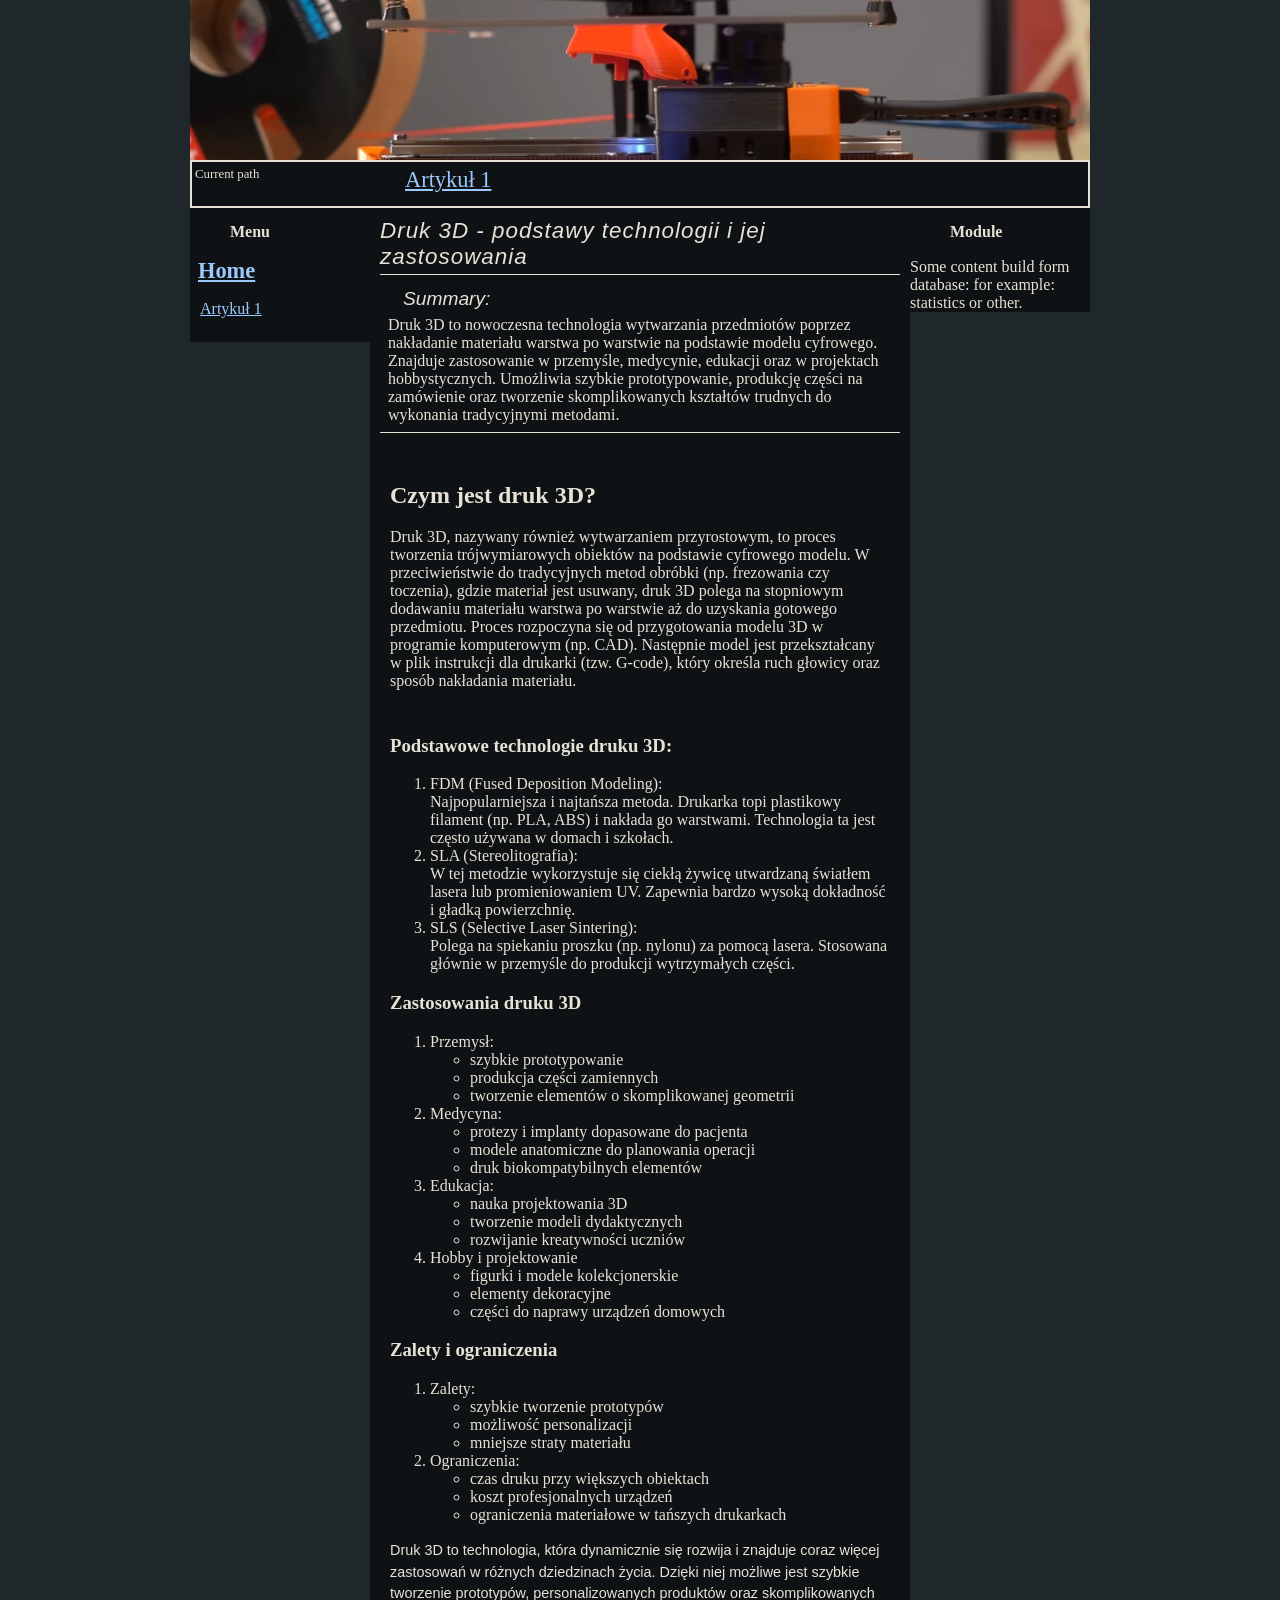
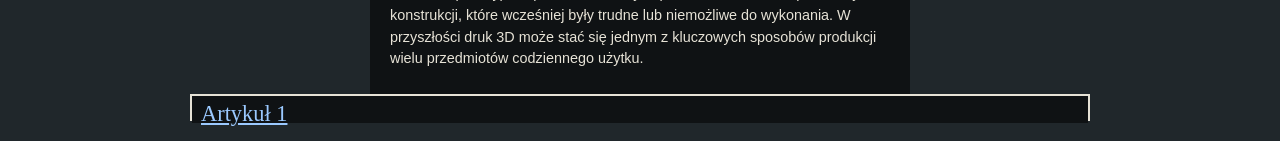
<file: Article_1.html>
<!DOCTYPE html>
<html lang="pl">

<head>
    <title>Untitled 2</title>
    <meta charset="UTF-8">
    <meta name="description"
        content="Druk 3D – poznaj podstawy technologii, jej zastosowania w przemyśle, medycynie i edukacji oraz dowiedz się, jak działa nowoczesne wytwarzanie przyrostowe.">
    <title>Druk 3D – podstawy i zastosowania</title>
    <link href="style.css" rel="stylesheet" type="text/css" />
    <style type="text/css">
    </style>
</head>

<body>

    <div id="masthead">
        <img src="Pictures/Baner2.jpg" width="900" height="160" alt="Baner" fetchpriority="high">
    </div>

    <div id="top_nav">
        <div id="top_nav_box">
            <div class="path">Current path</div>
            <div class="link_nav"><a href="Article_1.html"> Artykuł 1 </a></div>
        </div>
    </div>
    <div id="container">
        <!-- -->
        <div id="left_col">
            <!-- -->
            <div class="module">
                <div class="module_title">Menu</div>
                <div class="module_content">
                    <div class="link_selected"><a href="index.html"> Home </a></div>
                    <div class="link"><a href="Article_1.html"> Artykuł 1 </a></div>
                </div>
            </div>
        </div>

        <div id="page_content">
            <div class="article">
                <div class="article_title">
                    Druk 3D - podstawy technologii i jej zastosowania
                </div>
                <div class="article_summary">
                    <div>Summary:</div>
                    Druk 3D to nowoczesna technologia wytwarzania przedmiotów poprzez nakładanie materiału warstwa po
                    warstwie na podstawie modelu cyfrowego. Znajduje zastosowanie w przemyśle, medycynie, edukacji oraz
                    w projektach hobbystycznych. Umożliwia szybkie prototypowanie, produkcję części na zamówienie oraz
                    tworzenie skomplikowanych kształtów trudnych do wykonania tradycyjnymi metodami.
                </div>
                <div class="article_content">
                    <p class="p1">
                    <h2>Czym jest druk 3D?</h2>

                    Druk 3D, nazywany również wytwarzaniem przyrostowym, to proces tworzenia trójwymiarowych
                    obiektów na podstawie cyfrowego modelu. W przeciwieństwie do tradycyjnych metod obróbki (np.
                    frezowania czy toczenia), gdzie materiał jest usuwany, druk 3D polega na stopniowym dodawaniu
                    materiału warstwa po warstwie aż do uzyskania gotowego przedmiotu.

                    Proces rozpoczyna się od przygotowania modelu 3D w programie komputerowym (np. CAD). Następnie
                    model jest przekształcany w plik instrukcji dla drukarki (tzw. G-code), który określa ruch
                    głowicy oraz sposób nakładania materiału.
                    </p>

                    <p class="p2">
                    <h3>Podstawowe technologie druku 3D:</h3>
                    <ol>
                        <li>
                            FDM (Fused Deposition Modeling): <br>
                            Najpopularniejsza i najtańsza metoda. Drukarka topi plastikowy filament (np. PLA, ABS) i
                            nakłada go warstwami. Technologia ta jest często używana w domach i szkołach.
                        </li>
                        <li>
                            SLA (Stereolitografia): <br>
                            W tej metodzie wykorzystuje się ciekłą żywicę utwardzaną światłem lasera lub promieniowaniem
                            UV. Zapewnia bardzo wysoką dokładność i gładką powierzchnię.
                        </li>
                        <li>
                            SLS (Selective Laser Sintering): <br>
                            Polega na spiekaniu proszku (np. nylonu) za pomocą lasera. Stosowana głównie w przemyśle do
                            produkcji wytrzymałych części.
                        </li>
                    </ol>
                    </p>

                    <p class="p3">
                    <h3>Zastosowania druku 3D</h3>
                    <ol>
                        <li>
                            Przemysł:
                            <ul>
                                <li>szybkie prototypowanie</li>
                                <li>produkcja części zamiennych</li>
                                <li>tworzenie elementów o skomplikowanej geometrii</li>
                            </ul>
                        </li>
                        <li>
                            Medycyna:
                            <ul>
                                <li>protezy i implanty dopasowane do pacjenta</li>
                                <li>modele anatomiczne do planowania operacji</li>
                                <li>druk biokompatybilnych elementów</li>
                            </ul>
                        </li>
                        <li>
                            Edukacja:
                            <ul>
                                <li>nauka projektowania 3D</li>
                                <li>tworzenie modeli dydaktycznych</li>
                                <li>rozwijanie kreatywności uczniów</li>
                            </ul>
                        </li>
                        <li>
                            Hobby i projektowanie
                            <ul>
                                <li>figurki i modele kolekcjonerskie</li>
                                <li>elementy dekoracyjne</li>
                                <li>części do naprawy urządzeń domowych</li>
                            </ul>
                        </li>
                    </ol>
                    </p>

                    <p class="p4">
                    <h3>Zalety i ograniczenia</h3>
                    <ol>
                        <li>
                            Zalety:
                            <ul>
                                <li>szybkie tworzenie prototypów</li>
                                <li>możliwość personalizacji</li>
                                <li>mniejsze straty materiału</li>
                            </ul>
                        </li>
                        <li>
                            Ograniczenia:
                            <ul>
                                <li>czas druku przy większych obiektach</li>
                                <li>koszt profesjonalnych urządzeń</li>
                                <li>ograniczenia materiałowe w tańszych drukarkach</li>
                            </ul>
                        </li>
                    </ol>
                    </p>

                    <p class="p5">
                        Druk 3D to technologia, która dynamicznie się rozwija i znajduje coraz więcej zastosowań w
                        różnych dziedzinach życia. Dzięki niej możliwe jest szybkie tworzenie prototypów,
                        personalizowanych produktów oraz skomplikowanych konstrukcji, które wcześniej były trudne lub
                        niemożliwe do wykonania. W przyszłości druk 3D może stać się jednym z kluczowych sposobów
                        produkcji wielu przedmiotów codziennego użytku.
                    </p>
                </div>
            </div>
        </div>
        <!-- -->
        <div id="right_col">
            <!-- -->
            <div class="module">
                <div class="module_title">Module</div>
                <div class="module_content">
                    Some content build form database:
                    for example: statistics or other.
                </div>
            </div>
        </div>

    </div>
    <div class="czysc"></div>
    <div id="footer">
        <div class="footer_box">
            <div class="link_nav"><a href="Article_1.html"> Artykuł 1 </a></div>
        </div>
    </div>

</body>

</html>
</file>
<file: style.css>
﻿body {
	margin: 0 auto;
	width: 900px;
	padding: 0;
	color: #E6E2D6;
	background-color: #20272b;
}

a {
	color: #9BC9FF;
	text-decoration: underline;
}

div {
	position: static;
	border: none;
	float: none;
}

#masthead {
	width: 900px;
	height: 160px;
	background-color: silver;
	float: inherit;
}

#top_nav {
	padding: 2px 2px 2px 2px;
	float: none;
	width: 896px;
	height: 44px;
	background-color: #E6E2D6;
}

#top_nav_box {
	padding: 2px;
	float: none;
	width: 892px;
	height: 40px;
	background-color: #0F1214;
}

#container {
	float: none;
	width: 900px;
	background-color: #E6E2D6;
}

#left_col {
	float: left;
	margin: 0px;
	padding: 0px;
	width: 180px;
	background-color: #0F1214;
}

#right_col {
	float: left;
	margin: 0px;
	padding: 0px;
	width: 180px;
	background-color: #0F1214;
}

#page_content {
	float: left;
	margin: 0px;
	width: 520px;
	min-height: 500px;
	background-color: #0F1214;
	padding: 10px;
}

#footer {
	float: none;
	padding: 2px;
	width: 896px;
	height: 23px;
	background-color: #E6E2D6;
}

.footer_box {
	padding: 2px;
	float: none;
	width: 892px;
	height: 23px;
	background-color: #0F1214;
}


.link_nav {
	float: left;
	padding: 3px 2px 0px 2px;
	height: 40px;
	font-size: 1.4em;
	margin-left: 5px;
}

.link {
	padding-left: 10px;
	height: 40px;
	margin-bottom: 2px;
}

.link_selected {
	padding-left: 8px;
	height: 40px;
	margin-bottom: 2px;
	font-size: 1.4em;
	font-weight: 600;
}


.sub_link {
	padding-left: 20px;
	height: 40px;
	font-size: 1.2em;
	margin-bottom: 2px;
}

.sub_sub_link {
	padding-left: 30px;
	height: 40px;
	font-size: 1.0em;
	margin-bottom: 2px;
}


.module_title {
	font-weight: bold;
	font-size: medium;
	padding-left: 20px;
	height: 20px;
	margin-left: 20px;
	margin-top: 15px;
	margin-bottom: 15px;
	color: #E6E2D6;
}


.link_foot {
	float: left;
	padding: 0 5 0 5;
	height: 20px;
	margin-left: 5px;
	color: #4493F8;
}

.path {
	padding: 3px 3px 0px 1px;
	width: 200px;
	height: 20px;
	float: left;
	font-size: 0.8em;
}

div.article_title {
	font: italic normal 1.4em georgia, sans-serif;
	padding-bottom: 4px;
	letter-spacing: 1px;
	margin-bottom: 0;

	border-bottom-style: solid;
	border-bottom-width: thin;
}

div.article_summary {
	padding: 8px;
	color: #E6E2D6;
	border-bottom-style: solid;
	border-bottom-width: 1px;
}

div.article_summary div {
	font: italic normal 1.2em georgia, sans-serif;
	color: #E6E2D6;
	padding: 5px 10px 6px 15px;
}

div.article_content {
	margin: 10px;
}

p {
	font: normal 0.9em georgia, sans-serif;
	line-height: 1.5;
}

p.p1 {
	font: italic normal 1.1em georgia, sans-serif;
	color: #E6E2D6;
	padding: 5px 10px 6px 15px;
}

p.p2 {
	font: normal 0.9em georgia, sans-serif;
	color: #E6E2D6;
	padding: 5px 10px 6px 15px;
}

.czysc {
	clear: both;
	width: 0px;
	height: 0px;
}
</file>
